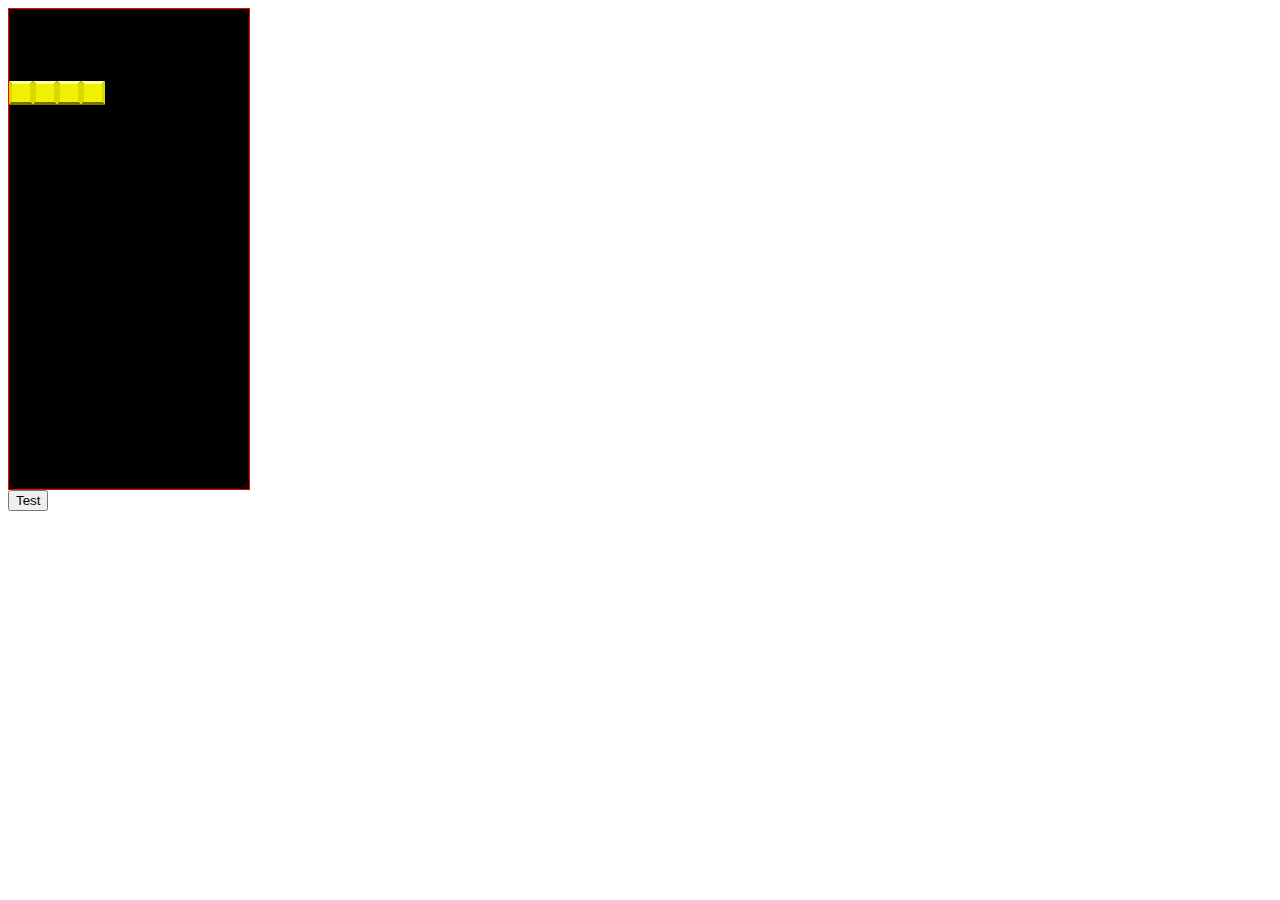
<file: Spikes/index.html>
﻿<!DOCTYPE html PUBLIC "-//W3C//DTD XHTML 1.0 Transitional//EN" "http://www.w3.org/TR/xhtml1/DTD/xhtml1-transitional.dtd">
<html xmlns="http://www.w3.org/1999/xhtml" >
<head>
    <title>Home</title>
    <style type="text/css">
        #dropper { position: absolute; height:100px; }
        .sq { position: absolute;  }
        .row { height:24px }
    </style>
    
    <script src="jquery-1.2.6.min.js" language="javascript" type="text/javascript"></script>
    <script src="jquery.timers.js" language="javascript" type="text/javascript"></script>
    <script language="javascript" type="text/javascript">

        //var boards = ["......................................................................................................................................................................................t........ttt......", "...........................................................................................................................................................................iiii.......t........ttt......", "...........................................................................................................................................................................iiii..j....t....j...ttt..jj..", "....................................................................................................................................................................zz.....iiiizzj....t....j...ttt..jj..", "................................................................................................................................................................lll.zz....liiiizzj....t....j...ttt..jj..", "..................................................................................................................................................t........ttt..lll.zz....liiiizzj....t....j...ttt..jj..", "..............................................................................................................................................oo..t.....oo.ttt..lll.zz....liiiizzj....t....j...ttt..jj..", "................................................................................................................................j.........j...oo..tjj...oo.ttt..lll.zz....liiiizzj....t....j...ttt..jj..", "..........................................................................................................................oo....j...oo....j...oo..tjj...oo.ttt..lll.zz....liiiizzj....t....j...ttt..jj..", "........................................................................................................l.......lll.......oo....j...oo....j...oo..tjj...oo.ttt..lll.zz....liiiizzj....t....j...ttt..jj..", "........................................................................................................l.......lll.s.....oo..ssj...oo...sj...oo..tjj...oo.ttt..lll.zz....liiiizzj....t....j...ttt..jj..", "........................................................................................................l..zz...lll.s.zz..oo..ssj...oo...sj...oo..tjj...oo.ttt..lll.zz....liiiizzj....t....j...ttt..jj..", "......................................................................................oo........oo......l..zz...lll.s.zz..oo..ssj...oo...sj...oo..tjj...oo.ttt..lll.zz....liiiizzj....t....j...ttt..jj..", "..........................................................z........zz........z........oo........oo......l..zz...lll.s.zz..oo..ssj...oo...sj...oo..tjj...oo.ttt..lll.zz....liiiizzj....t....j...ttt..jj..", "...............................................jjj........zj.......zz........z........oo........oo......l..zz...lll.s.zz..oo..ssj...oo...sj...oo..tjj...oo.ttt..lll.zz....liiiizzj....t....j...ttt..jj..", "...............................................jjj........zj.......zz........z........oo........oo......l..zz...lll.s.zzi.oo..ssj.i.oo...sj.i.oo..tjj.i.oo.ttt..lll.zz....liiiizzj....t....j...ttt..jj..", "...............................................jjj........zj.......zz........z....zz..oo.....zz.oo......l..zz...lll.s.zzi.oo..ssj.i.oo...sj.i.oo..tjj.i.oo.ttt..lll.zz....liiiizzj....t....j...ttt..jj..", "...................................lll.......l.jjj........zj.......zz........z....zz..oo.....zz.oo......l..zz...lll.s.zzi.oo..ssj.i.oo...sj.i.oo..tjj.i.oo.ttt..lll.zz....liiiizzj....t....j...ttt..jj..", "....s.........ss.........s.........lll.......l.jjj........zj.......zz........z....zz..oo.....zz.oo......l..zz...lll.s.zzi.oo..ssj.i.oo...sj.i.oo..tjj.i.oo.ttt..lll.zz....liiiizzj....t....j...ttt..jj..", "....s.........ss.........s.........lll.......l.jjj........zj.oo....zz..oo....z....zz..oo.....zz.oo......l..zz...lll.s.zzi.oo..ssj.i.oo...sj.i.oo..tjj.i.oo.ttt..lll.zz....liiiizzj....t....j...ttt..jj..", "....s.........ss.........s.........lll..jjj..l.jjj..j.....zj.oo....zz..oo....z....zz..oo.....zz.oo......l..zz...lll.s.zzi.oo..ssj.i.oo...sj.i.oo..tjj.i.oo.ttt..lll.zz....liiiizzj....t....j...ttt..jj..", "....s.........ss.........s.........lll..jjj..l.jjj..j.....zj.oo....zz..oo....z....zz..oo.....zz.oo......l..zz...lll.s.zzi.oo..ssj.i.oo...sj.i.oo..tjj.i.oo.ttt..lll.zz....liiiizzj....t....j...ttt..jj.."];

        var game = [{ "deleteRows": [], "dropY": 0, "piece": [[1, 1, 1, 1]], "piecech": "i", "dropX": 0 }, { "deleteRows": [], "dropY": 1, "piece": [[1, 1, 1, 1]], "piecech": "i", "dropX": 0 }, { "deleteRows": [], "dropY": 4, "piece": [[0, 1], [1, 1], [0, 1]], "piecech": "t", "dropX": 1 }, { "deleteRows": [], "dropY": 0, "piece": [[1, 1, 1, 1]], "piecech": "i", "dropX": 4 }, { "deleteRows": [], "dropY": 1, "piece": [[1, 1, 1, 1]], "piecech": "i", "dropX": 4 }, { "deleteRows": [1, 0], "dropY": 1, "piece": [[1, 1], [1, 1]], "piecech": "o", "dropX": 8}]


        function copyPieceToDiv(piece, div, dropX, top) {
            for (var y = 0; y < piece.length; y++) {
                for (var x = 0; x < piece[y].length; x++) {
                    if (piece[y][x]) {
                        var square = $('<img class="sq"/>').attr('src', 'o.png').css('top', y * 24 + top).css('left', x * 24 + dropX); // fixthis
                        div.append(square);
                    }
                }
            }
        }

        function showBoard(num) {
            var val = game[num];
            var boardnum = 0;
            var height = 0;
            var drops = 20 - val.dropY - 1;
            $('#dropper').remove();
            var dropper = $('<div/>').attr('id', 'dropper').css('top', 0).css('left', val.dropX * 24);
            copyPieceToDiv(val.piece, dropper, 0, 0);

            var dropcount = 0;
            $('#divBoard').append(dropper);

            if (drops > 0)
                $('#divBoard').everyTime(200, function() {
                    height = height + 24;
                    $('#dropper').css('top', height);
                    dropcount++;

                    // we've hit the bottom
                    if (dropcount == drops) {
                        $('#dropper').remove();

                        for (var y = 0; y < val.piece.length; y++) {
                            for (var x = 0; x < val.piece[y].length; x++) {
                                if (val.piece[y][x]) {
                                    var square = $('<img class="sq"/>').attr('src', val.piecech + '.png').css('left', (x + val.dropX) * 24);
                                    $('.row').eq(drops + y).append(square);
                                }
                            }
                        }

                        $.each(val.deleteRows, function(index, val) {
                            $('.row').eq(19 - val).fadeOut("slow", function() {
                                $('#divBoard').prepend($('<div class="row"></div>'));
                            });
                        });

                        if (++num < game.length)
                            showBoard(num);  //does this make the callstack huge?  it'd be nice if everyTime had a callback
                    }
                }, drops);
        }

        $(function() {
            $('#test').click(function() {
            });
            showBoard(0);
        });
    </script>
    
</head>
<body>

<div style="width:240px; height:480px; background-color:Black; padding: 0px; border: solid 1px red; position:relative" id="divBoard">
<div class="row"></div>
<div class="row"></div>
<div class="row"></div>
<div class="row"></div>
<div class="row"></div>
<div class="row"></div>
<div class="row"></div>
<div class="row"></div>
<div class="row"></div>
<div class="row"></div>
<div class="row"></div>
<div class="row"></div>
<div class="row"></div>
<div class="row"></div>
<div class="row"></div>
<div class="row"></div>
<div class="row"></div>
<div class="row"></div>
<div class="row"></div>
<div class="row"></div>
</div>
<button id=test>Test</button>
<div id="debug"></div>
</body>
</html>
</file>
